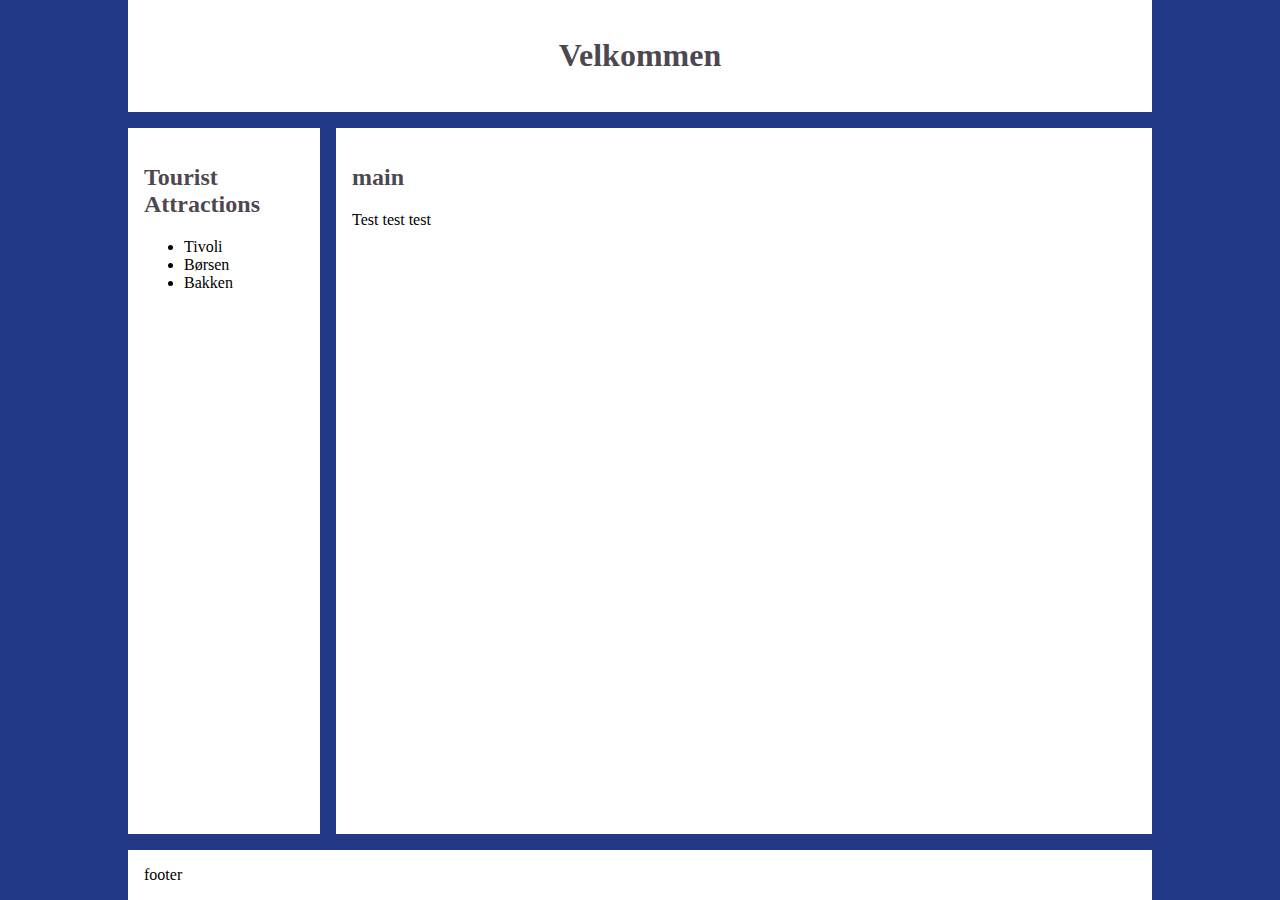
<file: src/main/resources/resources/index.html>
<!DOCTYPE html>
<html lang="en">

<body>
<head>
    <meta charset="UTF-8">
    <meta name="viewport" content="width=device-width, initial-scale=1.0">
    <meta http-equiv="X-UA-Compatible" content="ie=edge">
    <title>Turistguide del 1</title>
</head>
<header><h1>Velkommen</h1>
    <link rel="stylesheet" href="styles.css"></header>
<nav><h2>Tourist Attractions</h2>
    <ul>
        <li>Tivoli</li>
        <li>Børsen</li>
        <li>Bakken</li>
    </ul>
</nav>
<main>
    <h2>main</h2>
    <p>
        Test test test
    </p>
</main>
<footer>footer</footer>
</body>
</html>
</file>
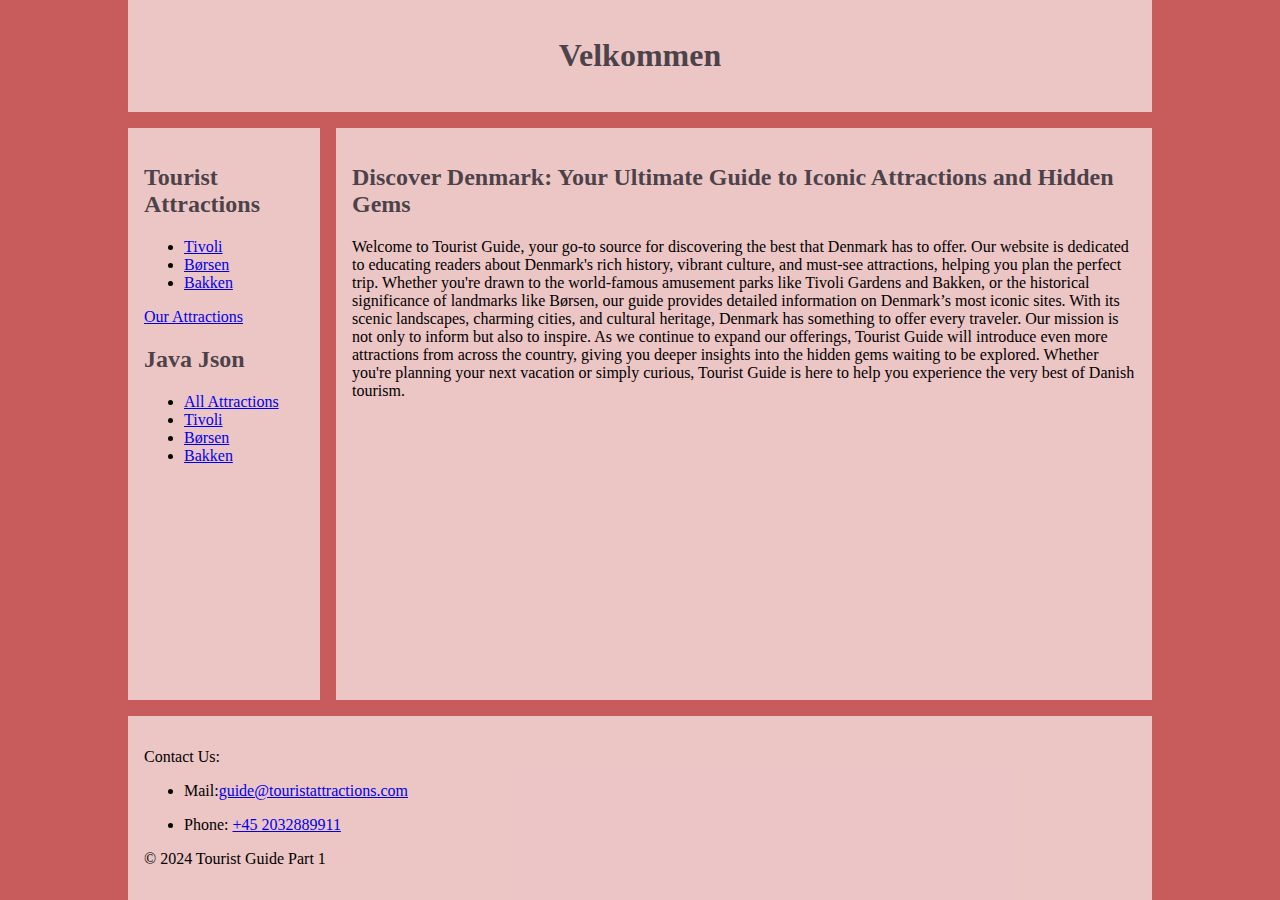
<file: src/main/resources/static/index.html>
<!DOCTYPE html>
<html lang="en">

<body>
<head>
    <meta charset="UTF-8">
    <meta name="viewport" content="width=device-width, initial-scale=1.0">
    <meta http-equiv="X-UA-Compatible" content="ie=edge">
    <title>Turistguide Del 1</title>
</head>
<header><h1>Velkommen</h1>
    <link rel="stylesheet" href="styles.css">
</header>
<nav><h2>Tourist Attractions</h2>
    <ul>
        <li><a href="tivoli.html">Tivoli</a></li>
        <li><a href="borsen.html">Børsen</a></li>
        <li><a href="bakken.html">Bakken</a></li>
    </ul>
    <a href="variousAttractions.html">Our Attractions</a>
    <h2>Java Json</h2>
    <ul>
        <li><a href="http://localhost:8080/attractions"> All Attractions</a></li>
        <li><a href="http://localhost:8080/attractions/tivoli">Tivoli</a></li>
        <li><a href="http://localhost:8080/attractions/børsen">Børsen</a></li>
        <li><a href="http://localhost:8080/attractions/bakken">Bakken</a></li>
    </ul>
</nav>
<main>
    <h2>Discover Denmark: Your Ultimate Guide to Iconic Attractions and Hidden Gems</h2>
    <p>
        Welcome to Tourist Guide, your go-to source for discovering the best that Denmark has to offer. Our website is
        dedicated to educating readers about Denmark's rich history, vibrant culture, and must-see attractions, helping
        you plan the perfect trip.

        Whether you're drawn to the world-famous amusement parks like Tivoli Gardens and Bakken, or the historical
        significance of landmarks like Børsen, our guide provides detailed information on Denmark’s most iconic sites.
        With its scenic landscapes, charming cities, and cultural heritage, Denmark has something to offer every
        traveler.

        Our mission is not only to inform but also to inspire. As we continue to expand our offerings, Tourist Guide
        will introduce even more attractions from across the country, giving you deeper insights into the hidden gems
        waiting to be explored.

        Whether you're planning your next vacation or simply curious, Tourist Guide is here to help you experience the
        very best of Danish tourism.
    </p>
</main>
<footer><p>Contact Us:
    <ul>
        <li>
            Mail:<a href="#">guide@touristattractions.com</a></p>
        </li>
        <li>
            Phone: <a href="#">+45 2032889911</a>
        </li>
    </ul>
    <p>&copy; 2024 Tourist Guide Part 1</p>
</footer>
</body>
</html>
</file>
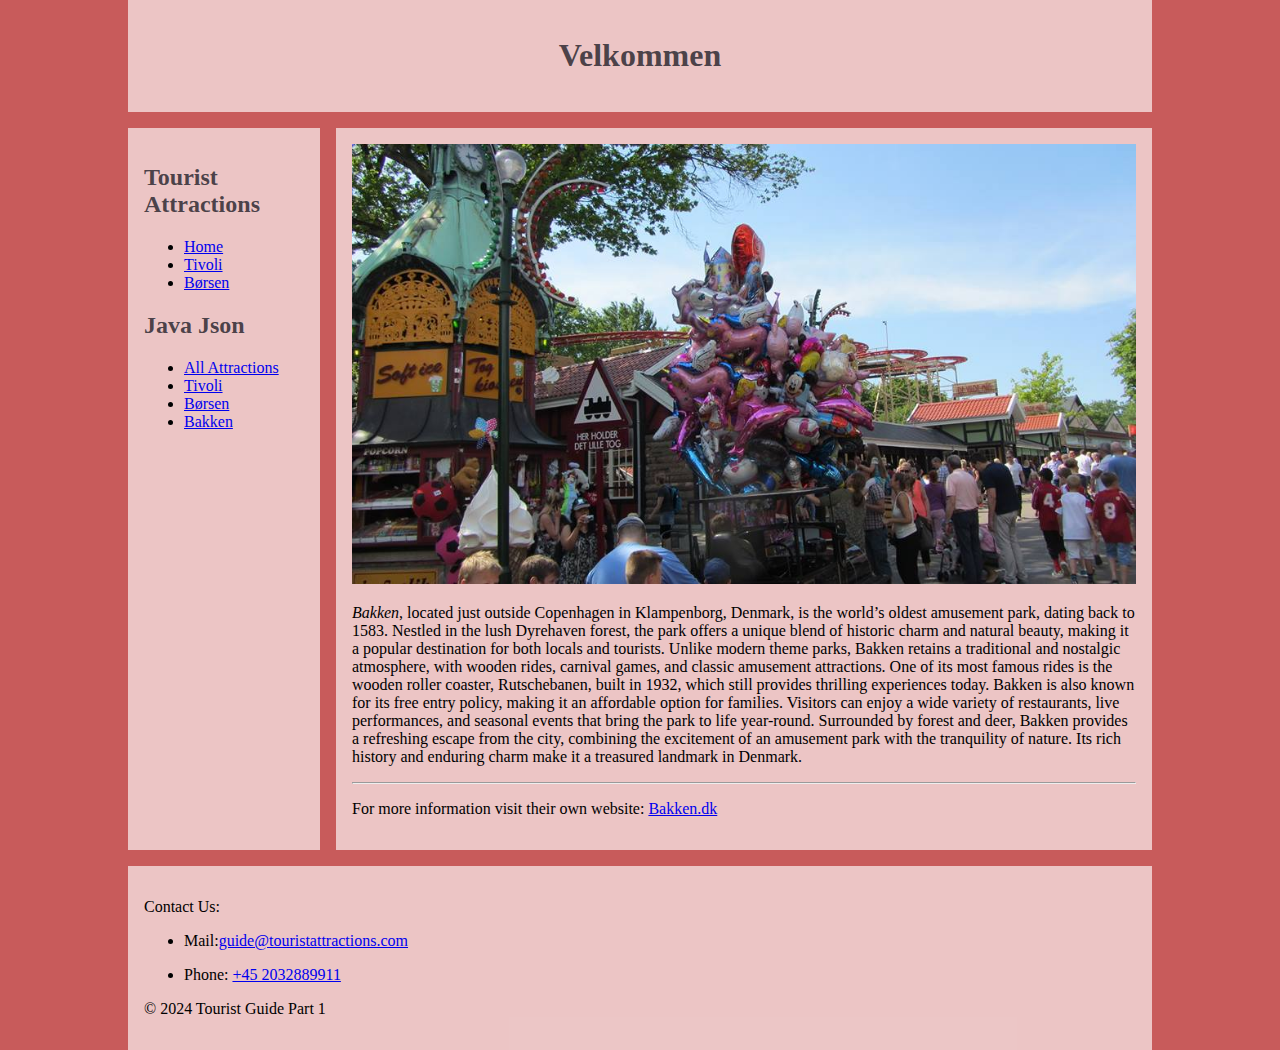
<file: src/main/resources/static/bakken.html>
<!DOCTYPE html>
<html lang="en">

<body>
<head>
    <meta charset="UTF-8">
    <meta name="viewport" content="width=device-width, initial-scale=1.0">
    <meta http-equiv="X-UA-Compatible" content="ie=edge">
    <title>Turistguide Del 1</title>
</head>
<header><h1>Velkommen</h1>
    <link rel="stylesheet" href="styles.css">
</header>
<nav><h2>Tourist Attractions</h2>
    <ul>
        <li><a href="index.html">Home</a></li>
        <li><a href="tivoli.html">Tivoli</a></li>
        <li><a href="borsen.html">Børsen</a></li>
    </ul>
    <h2>Java Json</h2>
    <ul>
        <li><a href="http://localhost:8080/attractions"> All Attractions</a></li>
        <li><a href="http://localhost:8080/attractions/tivoli">Tivoli</a></li>
        <li><a href="http://localhost:8080/attractions/børsen">Børsen</a></li>
        <li><a href="http://localhost:8080/attractions/bakken">Bakken</a></li>
    </ul>
</nav>
<main>
    <img src="../resources/bakkenimg.jpg" alt="Tourist Attraction">
    <p><em>Bakken</em>, located just outside Copenhagen in Klampenborg, Denmark, is the world’s oldest amusement park, dating
        back to 1583. Nestled in the lush Dyrehaven forest, the park offers a unique blend of historic charm and natural
        beauty, making it a popular destination for both locals and tourists.
        Unlike modern theme parks, Bakken retains a traditional and nostalgic atmosphere, with wooden rides, carnival
        games, and classic amusement attractions. One of its most famous rides is the wooden roller coaster,
        Rutschebanen, built in 1932, which still provides thrilling experiences today.
        Bakken is also known for its free entry policy, making it an affordable option for families. Visitors can enjoy
        a wide variety of restaurants, live performances, and seasonal events that bring the park to life year-round.
        Surrounded by forest and deer, Bakken provides a refreshing escape from the city, combining the excitement of an
        amusement park with the tranquility of nature. Its rich history and enduring charm make it a treasured landmark
        in Denmark.</p>
    <hr>
    <p>
        For more information visit their own website: <a href="https://www.bakken.dk/">Bakken.dk</a>
    </p>

</main>
<footer><p>Contact Us:
    <ul>
        <li>
            Mail:<a href="#">guide@touristattractions.com</a></p>
        </li>
        <li>
            Phone: <a href="#">+45 2032889911</a>
        </li>
    </ul>
    <p>&copy; 2024 Tourist Guide Part 1</p>
</footer>
</body>
</html>
</file>
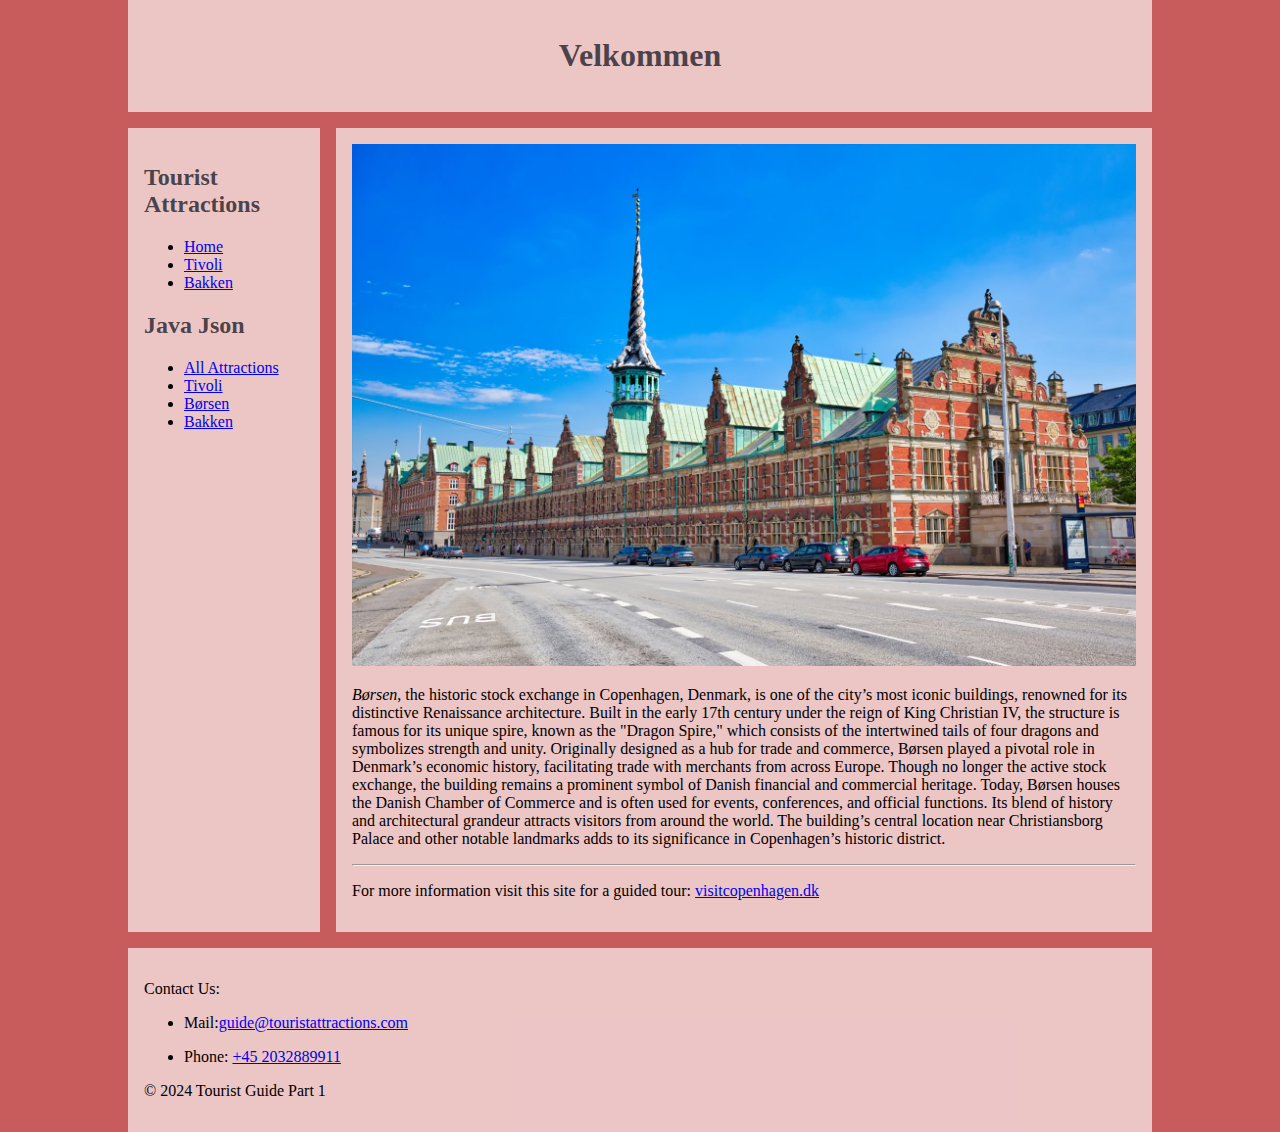
<file: src/main/resources/static/borsen.html>
<!DOCTYPE html>
<html lang="en">

<body>
<head>
    <meta charset="UTF-8">
    <meta name="viewport" content="width=device-width, initial-scale=1.0">
    <meta http-equiv="X-UA-Compatible" content="ie=edge">
    <title>Turistguide Del 1</title>
</head>
<header><h1>Velkommen</h1>
    <link rel="stylesheet" href="styles.css">
</header>
<nav><h2>Tourist Attractions</h2>
    <ul>
        <li><a href="index.html">Home</a></li>
        <li><a href="tivoli.html">Tivoli</a></li>
        <li><a href="bakken.html">Bakken</a></li>
    </ul>
    <h2>Java Json</h2>
    <ul>
        <li><a href="http://localhost:8080/attractions"> All Attractions</a></li>
        <li><a href="http://localhost:8080/attractions/tivoli">Tivoli</a></li>
        <li><a href="http://localhost:8080/attractions/børsen">Børsen</a></li>
        <li><a href="http://localhost:8080/attractions/bakken">Bakken</a></li>
    </ul>
</nav>
<main>
    <img src="../resources/borsenimg.jpg" alt="Tourist Attraction">
    <p><em>Børsen</em>, the historic stock exchange in Copenhagen, Denmark, is one of the city’s most iconic buildings,
        renowned
        for its distinctive Renaissance architecture. Built in the early 17th century under the reign of King Christian
        IV, the structure is famous for its unique spire, known as the "Dragon Spire," which consists of the intertwined
        tails of four dragons and symbolizes strength and unity.

        Originally designed as a hub for trade and commerce, Børsen played a pivotal role in Denmark’s economic history,
        facilitating trade with merchants from across Europe. Though no longer the active stock exchange, the building
        remains a prominent symbol of Danish financial and commercial heritage.

        Today, Børsen houses the Danish Chamber of Commerce and is often used for events, conferences, and official
        functions. Its blend of history and architectural grandeur attracts visitors from around the world. The
        building’s central location near Christiansborg Palace and other notable landmarks adds to its significance in
        Copenhagen’s historic district.</p>
    <hr>
    <p>
        For more information visit this site for a guided tour: <a
            href="https://www.visitcopenhagen.dk/koebenhavn/planlaeg-din-tur/boersen-gdk412232">visitcopenhagen.dk</a>
    </p>

</main>
<footer><p>Contact Us:
    <ul>
        <li>
            Mail:<a href="#">guide@touristattractions.com</a></p>
        </li>
        <li>
            Phone: <a href="#">+45 2032889911</a>
        </li>
    </ul>
    <p>&copy; 2024 Tourist Guide Part 1</p>
</footer>
</body>
</html>
</file>
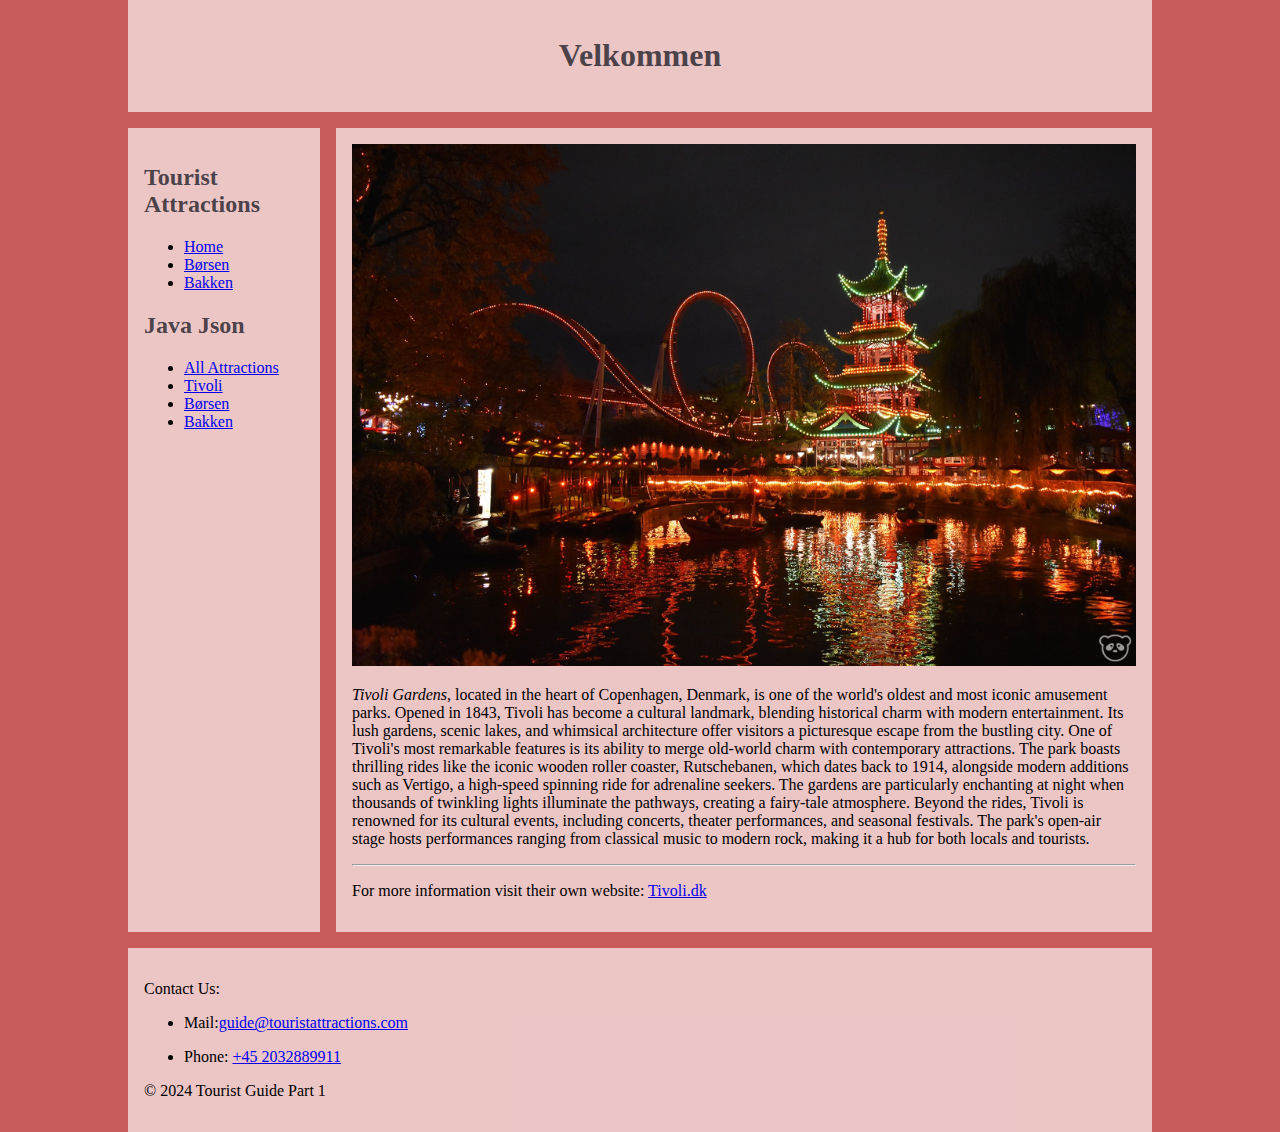
<file: src/main/resources/static/tivoli.html>
<!DOCTYPE html>
<html lang="en">

<body>
<head>
    <meta charset="UTF-8">
    <meta name="viewport" content="width=device-width, initial-scale=1.0">
    <meta http-equiv="X-UA-Compatible" content="ie=edge">
    <title>Turistguide Del 1</title>
</head>
<header><h1>Velkommen</h1>
    <link rel="stylesheet" href="styles.css">
</header>
<nav><h2>Tourist Attractions</h2>
    <ul>
        <li><a href="index.html">Home</a></li>
        <li><a href="borsen.html">Børsen</a></li>
        <li><a href="bakken.html">Bakken</a></li>
    </ul>
    <h2>Java Json</h2>
    <ul>
        <li><a href="http://localhost:8080/attractions"> All Attractions</a></li>
        <li><a href="http://localhost:8080/attractions/tivoli">Tivoli</a></li>
        <li><a href="http://localhost:8080/attractions/børsen">Børsen</a></li>
        <li><a href="http://localhost:8080/attractions/bakken">Bakken</a></li>
    </ul>
</nav>

</nav>
<main>
    <img src="../resources/tivoli_pagoda.jpg" alt="Tourist Attraction">
    <p><em>Tivoli Gardens</em>, located in the heart of Copenhagen, Denmark, is one of the world's oldest and most iconic
        amusement parks.
        Opened in 1843, Tivoli has become a cultural landmark, blending historical charm with modern entertainment.
        Its lush gardens, scenic lakes, and whimsical architecture offer visitors a picturesque escape from the bustling
        city.
        One of Tivoli's most remarkable features is its ability to merge old-world charm with contemporary attractions.
        The park boasts thrilling rides like the iconic wooden roller coaster, Rutschebanen, which dates back to 1914,
        alongside modern additions such as Vertigo,
        a high-speed spinning ride for adrenaline seekers. The gardens are particularly enchanting at night when
        thousands of twinkling lights illuminate the pathways, creating a fairy-tale atmosphere.
        Beyond the rides, Tivoli is renowned for its cultural events, including concerts, theater performances, and
        seasonal festivals. The park's open-air stage hosts performances ranging from classical music to modern rock,
        making it a hub for both locals and tourists. </p>
    <hr>
    <p>
        For more information visit their own website: <a href="https://www.tivoli.dk/">Tivoli.dk</a>
    </p>
</main>
<footer><p>Contact Us:
    <ul>
        <li>
            Mail:<a href="#">guide@touristattractions.com</a></p>
        </li>
        <li>
            Phone: <a href="#">+45 2032889911</a>
        </li>
    </ul>
    <p>&copy; 2024 Tourist Guide Part 1</p>
</footer>
</body>
</html>
</file>
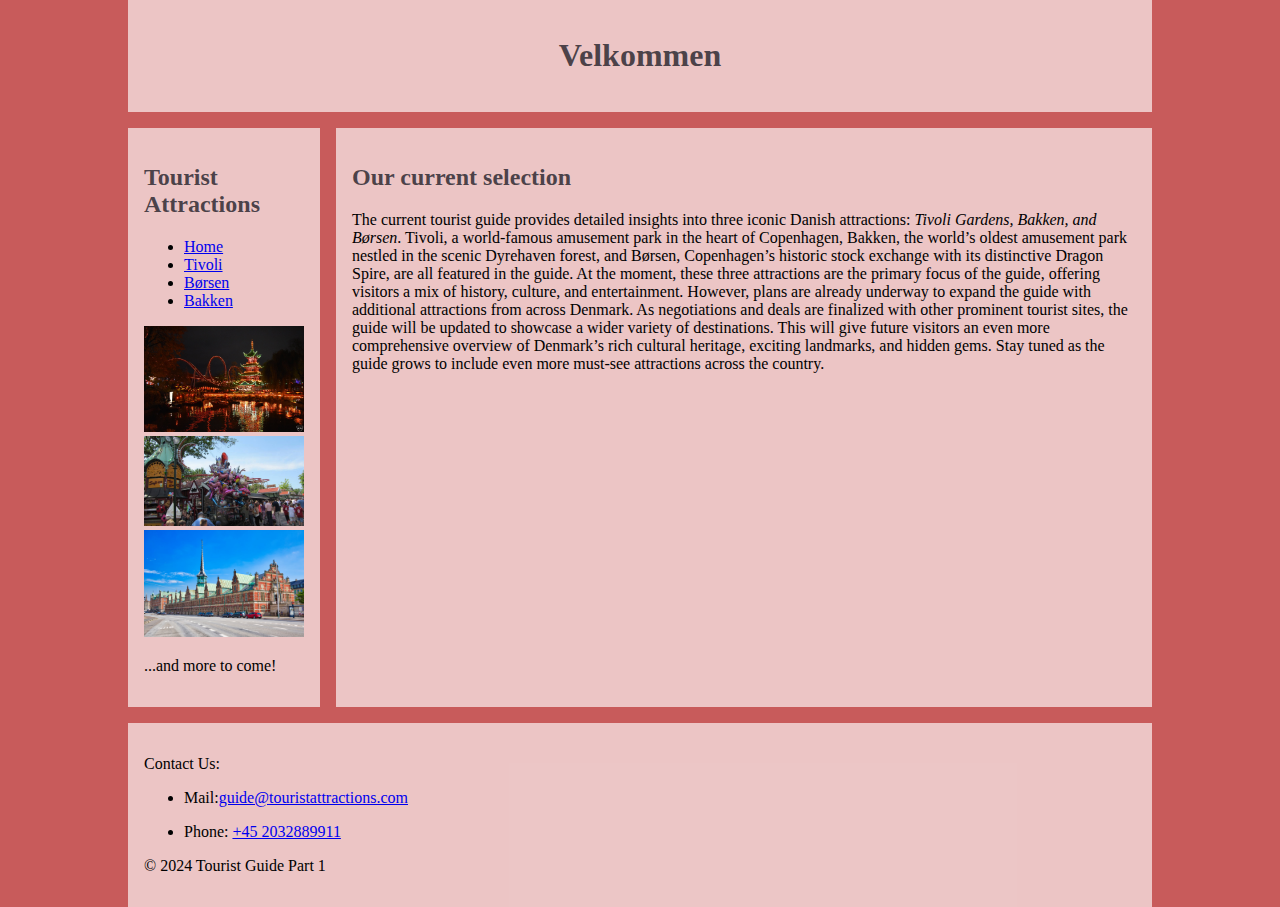
<file: src/main/resources/static/variousAttractions.html>
<!DOCTYPE html>
<html lang="en">

<body>
<head>
    <meta charset="UTF-8">
    <meta name="viewport" content="width=device-width, initial-scale=1.0">
    <meta http-equiv="X-UA-Compatible" content="ie=edge">
    <title>Turistguide Del 1</title>
</head>
<header><h1>Velkommen</h1>
    <link rel="stylesheet" href="styles.css">
</header>
<nav><h2>Tourist Attractions</h2>
    <ul>
        <li><a href="index.html">Home</a></li>
        <li><a href="tivoli.html">Tivoli</a></li>
        <li><a href="borsen.html">Børsen</a></li>
        <li><a href="bakken.html">Bakken</a></li>
    </ul>
    <img src="../resources/tivoli_pagoda.jpg" alt="Tourist Attraction">
    <img src="../resources/bakkenimg.jpg" alt="Tourist Attraction">
    <img src="../resources/borsenimg.jpg" alt="Tourist Attraction">
    <p>...and more to come!</p>
</nav>
<main>
    <h2>Our current selection</h2>
    <p>
        The current tourist guide provides detailed insights into three iconic Danish attractions: <em>Tivoli Gardens,
        Bakken, and Børsen</em>. Tivoli, a world-famous amusement park in the heart of Copenhagen, Bakken, the world’s
        oldest
        amusement park nestled in the scenic Dyrehaven forest, and Børsen, Copenhagen’s historic stock exchange with its
        distinctive Dragon Spire, are all featured in the guide.

        At the moment, these three attractions are the primary focus of the guide, offering visitors a mix of history,
        culture, and entertainment. However, plans are already underway to expand the guide with additional attractions
        from across Denmark. As negotiations and deals are finalized with other prominent tourist sites, the guide will
        be updated to showcase a wider variety of destinations.

        This will give future visitors an even more comprehensive overview of Denmark’s rich cultural heritage, exciting
        landmarks, and hidden gems. Stay tuned as the guide grows to include even more must-see attractions across the
        country.
    </p>
</main>
<footer><p>Contact Us:
    <ul>
        <li>
            Mail:<a href="#">guide@touristattractions.com</a></p>
        </li>
        <li>
            Phone: <a href="#">+45 2032889911</a>
        </li>
    </ul>
    <p>&copy; 2024 Tourist Guide Part 1</p>
</footer>
</body>
</html>
</file>
<file: src/main/resources/resources/styles.css>
/* Mobile first layout */
body {
    min-height: 100vh; /* Sæt body-højden til mindst 100% af skærmhøjden */
    display: grid; /* Aktiverer grid-layout */
    grid-gap: 1em; /* Mellemrum mellem grid-områder */
    grid-template-areas:
        'header' /* Headeren fylder hele bredden */
        'nav' /* Navigationen fylder hele bredden */
        'main' /* Hovedindholdet fylder hele bredden */
        'footer'; /* Foderen fylder hele bredden */
    grid-template-rows: auto auto 1fr auto; /* Højden på rækkerne */
    grid-template-columns: 1fr; /* Kun én kolonne */
}
/* bruges hvis min-width er 40em eller større */
@media (min-width: 40em) {
    body {
        /* Horisontal centrering, 80% bredde */
        width: 80%;
        margin: 0 auto;
        grid-template-areas:
        'header header' /* Headeren fylder begge kolonner */
        'nav main' /* Navigationen til venstre, hovedindhold til højre */
        'footer footer'; /* Foderen fylder begge kolonner */
        grid-template-columns: 12em 1fr; /* To kolonner: nav er 12em bred, main fylder resten */
        grid-template-rows: auto 1fr auto; /* Højden på rækkerne */
    }
}

/** Placering af indhold i grid-områder */
header {
    grid-area: header;
}
nav {
    grid-area: nav;
}
main {
    grid-area: main;
}
footer {
    grid-area: footer;
}
/* Styling */
body {
    background: #223985;

}
header,
nav,
main,
footer {
    background: #ffffff;
    padding: 1em;
}
h1 {
    text-align: center;
    font-family: Algerian, serif;
    color: rgba(60,53,61,0.91);
}
h2 {
    text-align: left;
    font-family: "Century Gothic", serif;
    color: rgba(60,53,61,0.91);
}
</file>
<file: src/main/resources/static/styles.css>
/* Mobile first layout */
body {
    min-height: 100vh; /* Sæt body-højden til mindst 100% af skærmhøjden */
    display: grid; /* Aktiverer grid-layout */
    grid-gap: 1em; /* Mellemrum mellem grid-områder */
    grid-template-areas:
        'header' /* Headeren fylder hele bredden */
        'nav' /* Navigationen fylder hele bredden */
        'main' /* Hovedindholdet fylder hele bredden */
        'footer'; /* Foderen fylder hele bredden */
    grid-template-rows: auto auto 1fr auto; /* Højden på rækkerne */
    grid-template-columns: 1fr; /* Kun én kolonne */
}
/* bruges hvis min-width er 40em eller større */
@media (min-width: 40em) {
    body {
        /* Horisontal centrering, 80% bredde */
        width: 80%;
        margin: 0 auto;
        grid-template-areas:
        'header header' /* Headeren fylder begge kolonner */
        'nav main' /* Navigationen til venstre, hovedindhold til højre */
        'footer footer'; /* Foderen fylder begge kolonner */
        grid-template-columns: 12em 1fr; /* To kolonner: nav er 12em bred, main fylder resten */
        grid-template-rows: auto 1fr auto; /* Højden på rækkerne */
    }
}

/** Placering af indhold i grid-områder */
header {
    grid-area: header;
}
nav {
    grid-area: nav;
}
main {
    grid-area: main;
}
footer {
    grid-area: footer;
}
/* Styling */
body {
    /* background: #223985; */
    background: rgba(179, 28, 28, 0.72);

}
header,
nav,
main,
footer {
    background: rgba(255, 255, 255, 0.65);
    padding: 1em;
}
h1 {
    text-align: center;
    font-family: Algerian, serif;
    color: rgba(60,53,61,0.91);
}
h2 {
    text-align: left;
    font-family: "Century Gothic", serif;
    color: rgba(60,53,61,0.91);
}

.main-content {
    display: flex;
    flex-direction: column;
    align-items:center;
}
@media (min-width: 40em) {
    .main-content {
        flex-direction: row;
        align-items:flex-start;
    }
}

img {
    max-width: 100%;
    height: auto;
}
p, a {
    font-family: Cambria;
}
</file>
